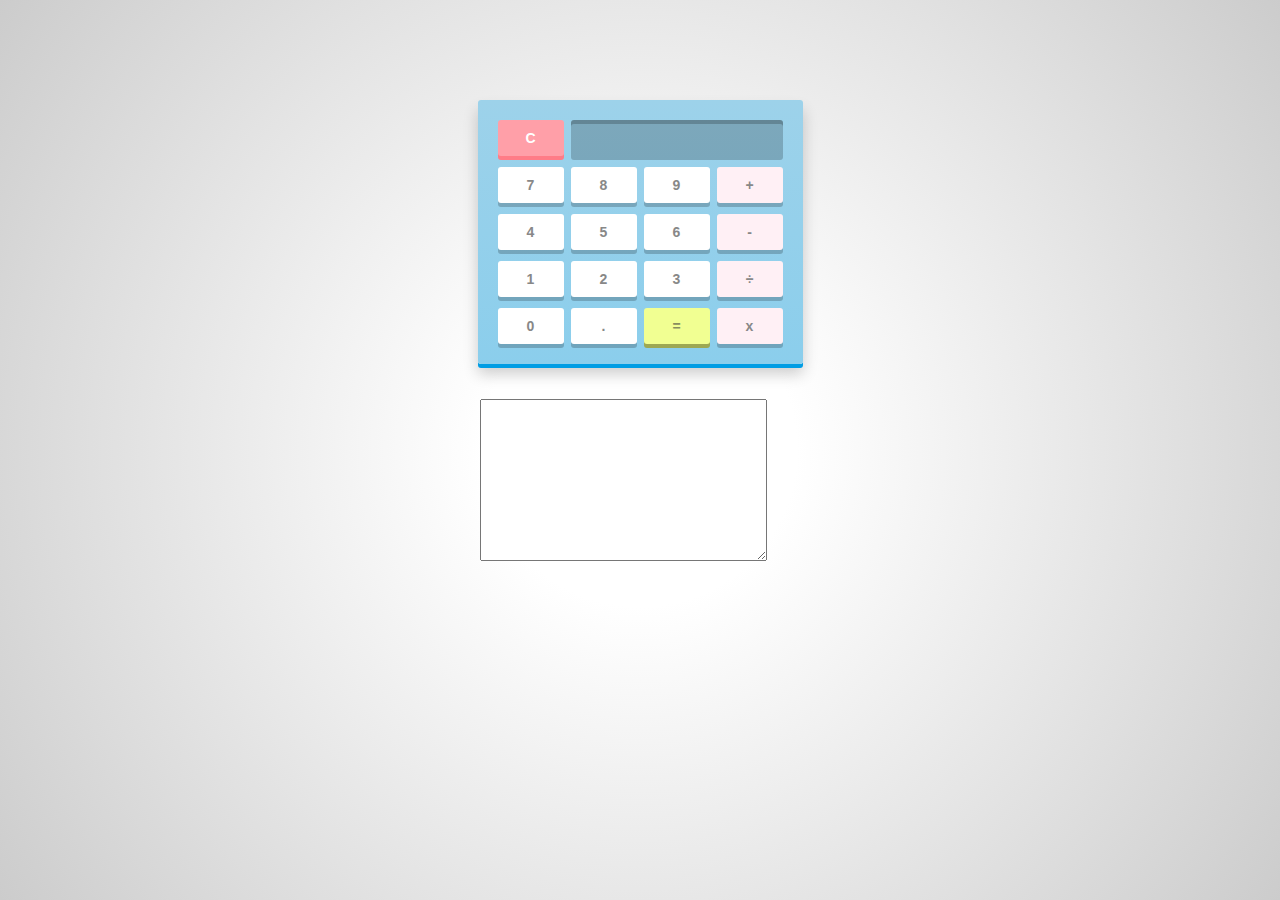
<file: Index.html>
<!DOCTYPE html>
<html lang="en">
<head>
    <meta charset="UTF-8">
    <title>Calculator</title>
    <link rel="stylesheet" href="style.css" type="text/css">
</head>
<body>
<div id="calculator">
    <!-- Screen and clear key -->
    <div class="top">
        <span class="clear">C</span>
        <div class="screen" id="screenText"></div>
    </div>

    <div class="keys">
        <!-- operators and other keys -->
        <span>7</span>
        <span>8</span>
        <span>9</span>
        <span class="operator">+</span>
        <span>4</span>
        <span>5</span>
        <span>6</span>
        <span class="operator">-</span>
        <span>1</span>
        <span>2</span>
        <span>3</span>
        <span class="operator">÷</span>
        <span>0</span>
        <span>.</span>
        <span class="eval" id="equal">=</span>
        <span class="operator">x</span>
    </div>

</div>
<div id="ajax">
    <textarea name="NumbersAPI" id="nApi" cols="30" rows="10" placeholder="Here you will see interesting fact about the
    number you got in your equlation">

    </textarea>

    <script type="text/javascript" src="script.js">

    </script>

</div>


</body>
</html>
</file>
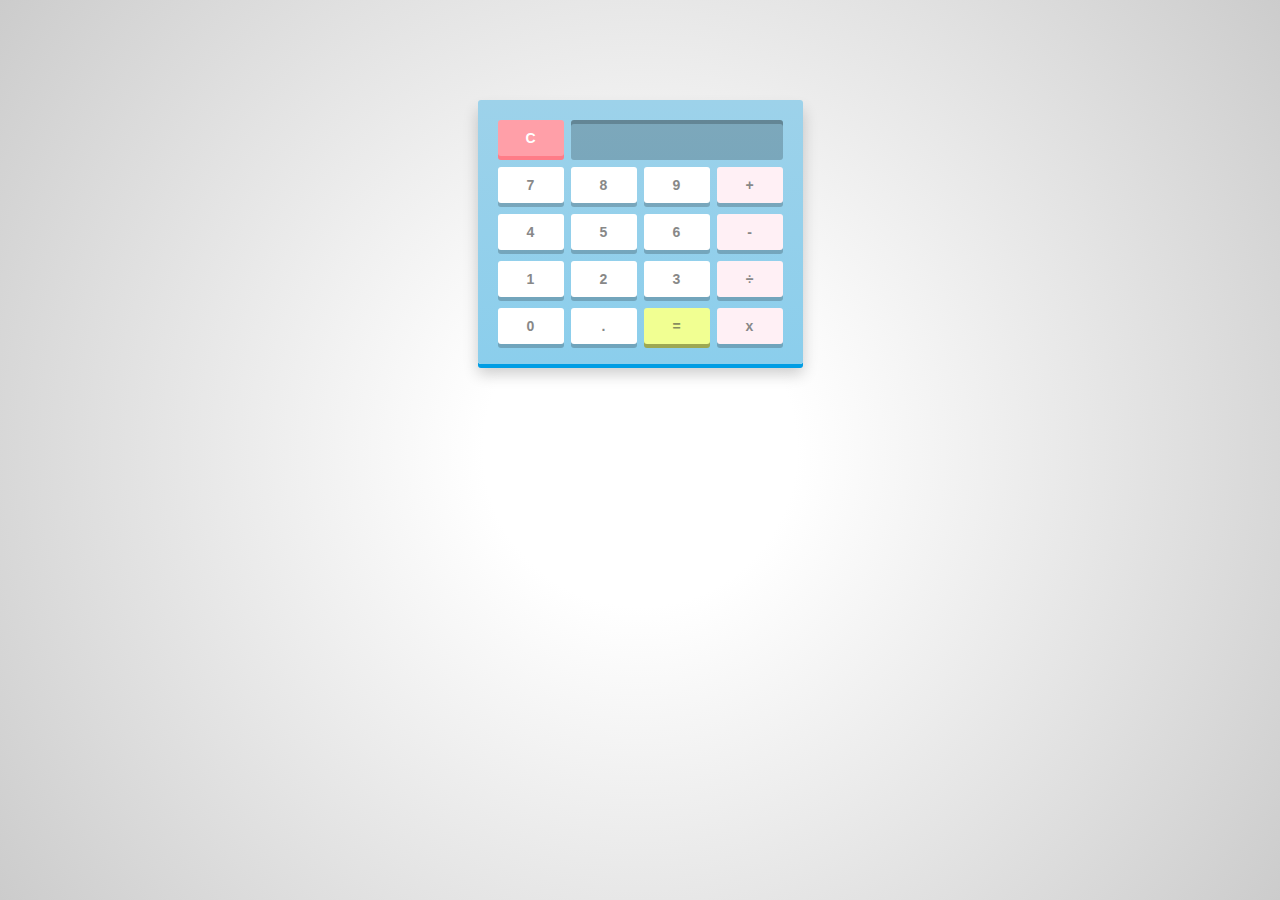
<file: Calculator.html>
<!DOCTYPE html>
<html lang="en">
<head>
    <meta charset="UTF-8">
    <title>Calculator</title>
    <link rel="stylesheet" href="style.css" type="text/css">
</head>
<body>
<div id="calculator">
    <!-- Screen and clear key -->
    <div class="top">
        <span class="clear">C</span>
        <div class="screen"></div>
    </div>

    <div class="keys">
        <!-- operators and other keys -->
        <span>7</span>
        <span>8</span>
        <span>9</span>
        <span class="operator">+</span>
        <span>4</span>
        <span>5</span>
        <span>6</span>
        <span class="operator">-</span>
        <span>1</span>
        <span>2</span>
        <span>3</span>
        <span class="operator">÷</span>
        <span>0</span>
        <span>.</span>
        <span class="eval">=</span>
        <span class="operator">x</span>
    </div>
</div>

<script type="text/javascript" src="script.js"></script>
</body>
</html>
</file>
<file: style.css>
/* Basic reset */
* {
    margin: 0;
    padding: 0;
    box-sizing: border-box;

    /* Better text styling */
    font: bold 14px Arial, sans-serif;
}

/* Finally adding some IE9 fallbacks for gradients to finish things up */

/* A nice BG gradient */
html {
    height: 100%;
    background: white;
    background: radial-gradient(circle, #fff 20%, #ccc);
    background-size: cover;
}

/* Using box shadows to create 3D effects */
#calculator {
    width: 325px;
    height: auto;

    margin: 100px auto;
    padding: 20px 20px 9px;

    background: #9dd2ea;
    background: linear-gradient(#9dd2ea, #8bceec);
    border-radius: 3px;
    box-shadow: 0px 4px #009de4, 0px 10px 15px rgba(0, 0, 0, 0.2);
}

/* Top portion */
.top span.clear {
    float: left;
}

/* Inset shadow on the screen to create indent */
.top .screen {
    height: 40px;
    width: 212px;

    float: right;

    padding: 0 10px;

    background: rgba(0, 0, 0, 0.2);
    border-radius: 3px;
    box-shadow: inset 0px 4px rgba(0, 0, 0, 0.2);

    /* Typography */
    font-size: 17px;
    line-height: 40px;
    color: white;
    text-shadow: 1px 1px 2px rgba(0, 0, 0, 0.2);
    text-align: right;
    letter-spacing: 1px;
}

/* Clear floats */
.keys, .top {overflow: hidden;}

/* Applying same to the keys */
.keys span, .top span.clear {
    float: left;
    position: relative;
    top: 0;

    cursor: pointer;

    width: 66px;
    height: 36px;

    background: white;
    border-radius: 3px;
    box-shadow: 0px 4px rgba(0, 0, 0, 0.2);

    margin: 0 7px 11px 0;

    color: #888;
    line-height: 36px;
    text-align: center;

    /* prevent selection of text inside keys */
    user-select: none;

    /* Smoothing out hover and active states using css3 transitions */
    transition: all 0.2s ease;
}

/* Remove right margins from operator keys */
/* style different type of keys (operators/evaluate/clear) differently */
.keys span.operator {
    background: #FFF0F5;
    margin-right: 0;
}

.keys span.eval {
    background: #f1ff92;
    box-shadow: 0px 4px #9da853;
    color: #888e5f;
}

.top span.clear {
    background: #ff9fa8;
    box-shadow: 0px 4px #ff7c87;
    color: white;
}

/* Some hover effects */
.keys span:hover {
    background: #9c89f6;
    box-shadow: 0px 4px #6b54d3;
    color: white;
}

.keys span.eval:hover {
    background: #abb850;
    box-shadow: 0px 4px #717a33;
    color: #ffffff;
}

.top span.clear:hover {
    background: #f68991;
    box-shadow: 0px 4px #d3545d;
    color: white;
}

/* Simulating "pressed" effect on active state of the keys by removing the box-shadow and moving the keys down a bit */
.keys span:active {
    box-shadow: 0px 0px #6b54d3;
    top: 4px;
}

.keys span.eval:active {
    box-shadow: 0px 0px #717a33;
    top: 4px;
}

.top span.clear:active {
    top: 4px;
    box-shadow: 0px 0px #d3545d;
}

textarea{
    position: relative;
    left: 480px;
    bottom: 65px;

}
</file>
